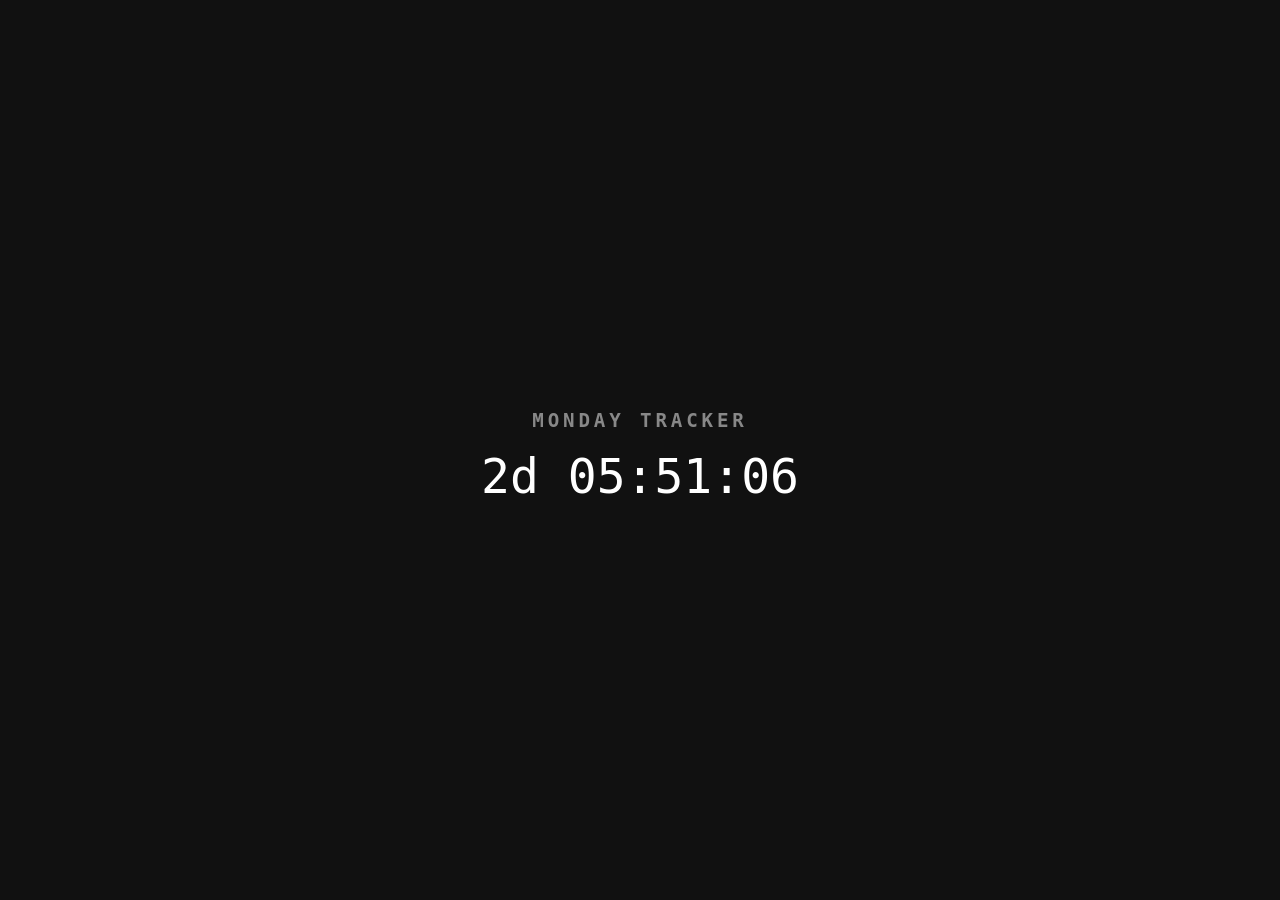
<file: monday/index.html>
<!DOCTYPE html>
<html lang="en">
<head>
  <meta charset="UTF-8">
  <title>Monday Countdown</title>
  <style>
    * { box-sizing: border-box; }
    body {
      display: flex;
      flex-direction: column;
      justify-content: center;
      align-items: center;
      height: 100vh;
      margin: 0;
      overflow: hidden;
      background: #111;
      color: #fff;
      font-family: monospace;
    }
    h1 {
      font-size: 1.2rem;
      letter-spacing: 0.2em;
      text-transform: uppercase;
      color: #888;
      margin-bottom: 1rem;
    }
    #countdown {
      font-size: 3rem;
    }
    .particle {
      position: fixed;
      bottom: -1em;
      pointer-events: none;
      animation: float linear forwards;
      opacity: 0;
    }
    @keyframes float {
      0%   { transform: translateY(0)   rotate(0deg);   opacity: 1; }
      80%  { opacity: 1; }
      100% { transform: translateY(-100vh) rotate(360deg); opacity: 0; }
    }
  </style>
</head>
<body>
  <h1>Monday Tracker</h1>
  <div id="countdown"></div>
  <script>
    function getNextMonday() {
      const now = new Date();
      const day = now.getDay();
      const daysUntilMonday = day === 1 ? 7 : (8 - day) % 7;
      const next = new Date(now);
      next.setDate(now.getDate() + daysUntilMonday);
      next.setHours(0, 0, 0, 0);
      return next;
    }

    function update() {
      const now = new Date();
      const diff = getNextMonday() - now;
      const days = Math.floor(diff / 86400000);
      const hours = Math.floor((diff % 86400000) / 3600000).toString().padStart(2, '0');
      const minutes = Math.floor((diff % 3600000) / 60000).toString().padStart(2, '0');
      const seconds = Math.floor((diff % 60000) / 1000).toString().padStart(2, '0');
      document.getElementById('countdown').textContent =
        `${days}d ${hours}:${minutes}:${seconds}`;
    }

    const shapes = ['✦', '✧', '★', '·', '✶', '•'];

    function spawnParticle() {
      const el = document.createElement('span');
      el.className = 'particle';
      el.textContent = shapes[Math.floor(Math.random() * shapes.length)];

      const size = 0.8 + Math.random() * 1.4;
      const duration = 4 + Math.random() * 6;
      const left = Math.random() * 100;
      const hue = Math.floor(Math.random() * 360);

      el.style.cssText = `
        left: ${left}vw;
        font-size: ${size}rem;
        color: hsl(${hue}, 90%, 70%);
        animation-duration: ${duration}s;
      `;

      document.body.appendChild(el);
      el.addEventListener('animationend', () => el.remove());
    }

    update();
    setInterval(update, 1000);
    setInterval(spawnParticle, 400);
  </script>
</body>
</html>
</file>
